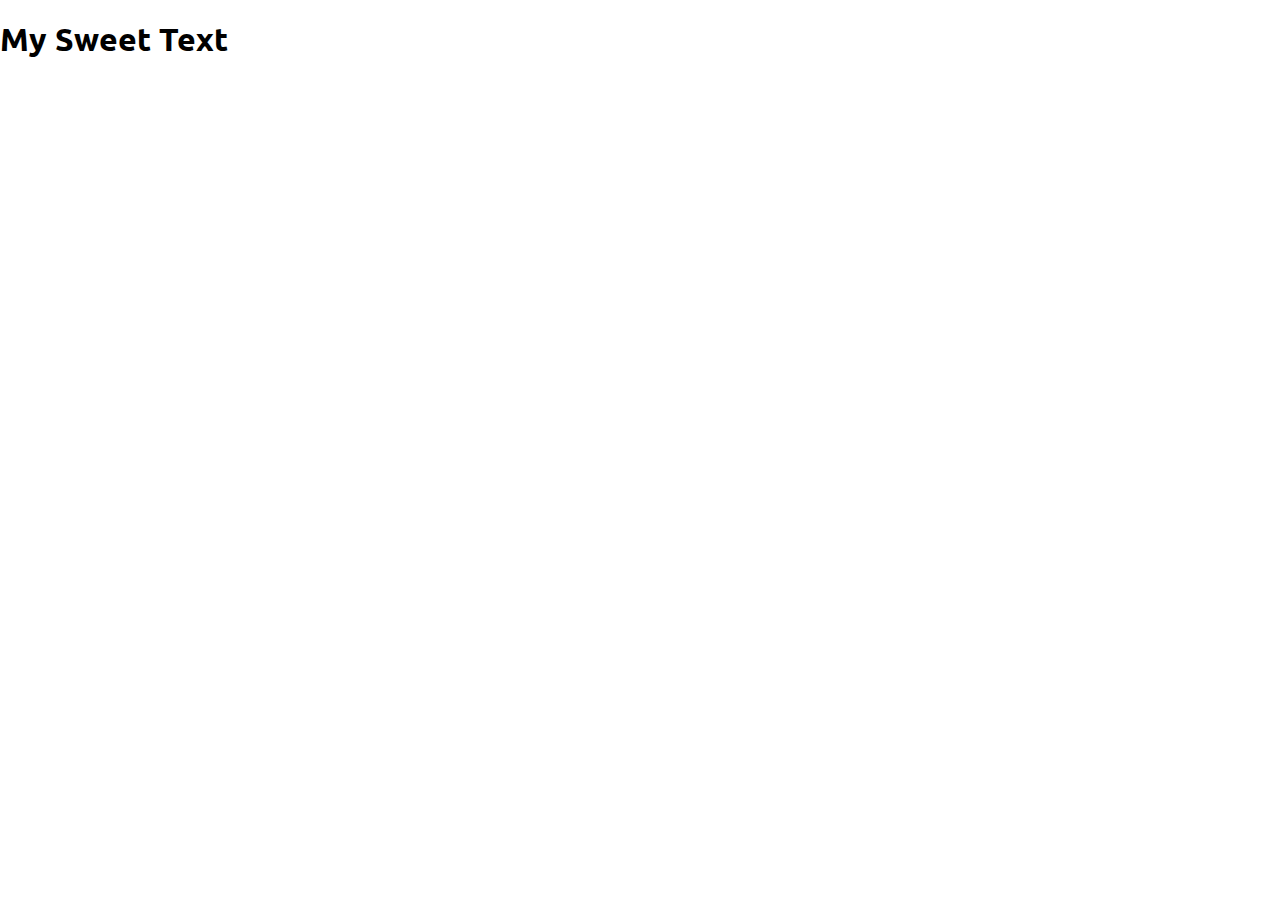
<file: access/index.html>
<!DOCTYPE html>
<html lang="en">
<head>
    <meta charset="UTF-8">
    <meta name="viewport" content="width=device-width, initial-scale=1.0">
    <meta http-equiv="X-UA-Compatible" content="ie=edge">
    <link rel="stylesheet" href="normalize.css">
    <link rel="stylesheet" href="style.css">
    <title>Access training</title>
</head>

<body>
    <h1>My Sweet Text</h1>
</body>

</html>
</file>
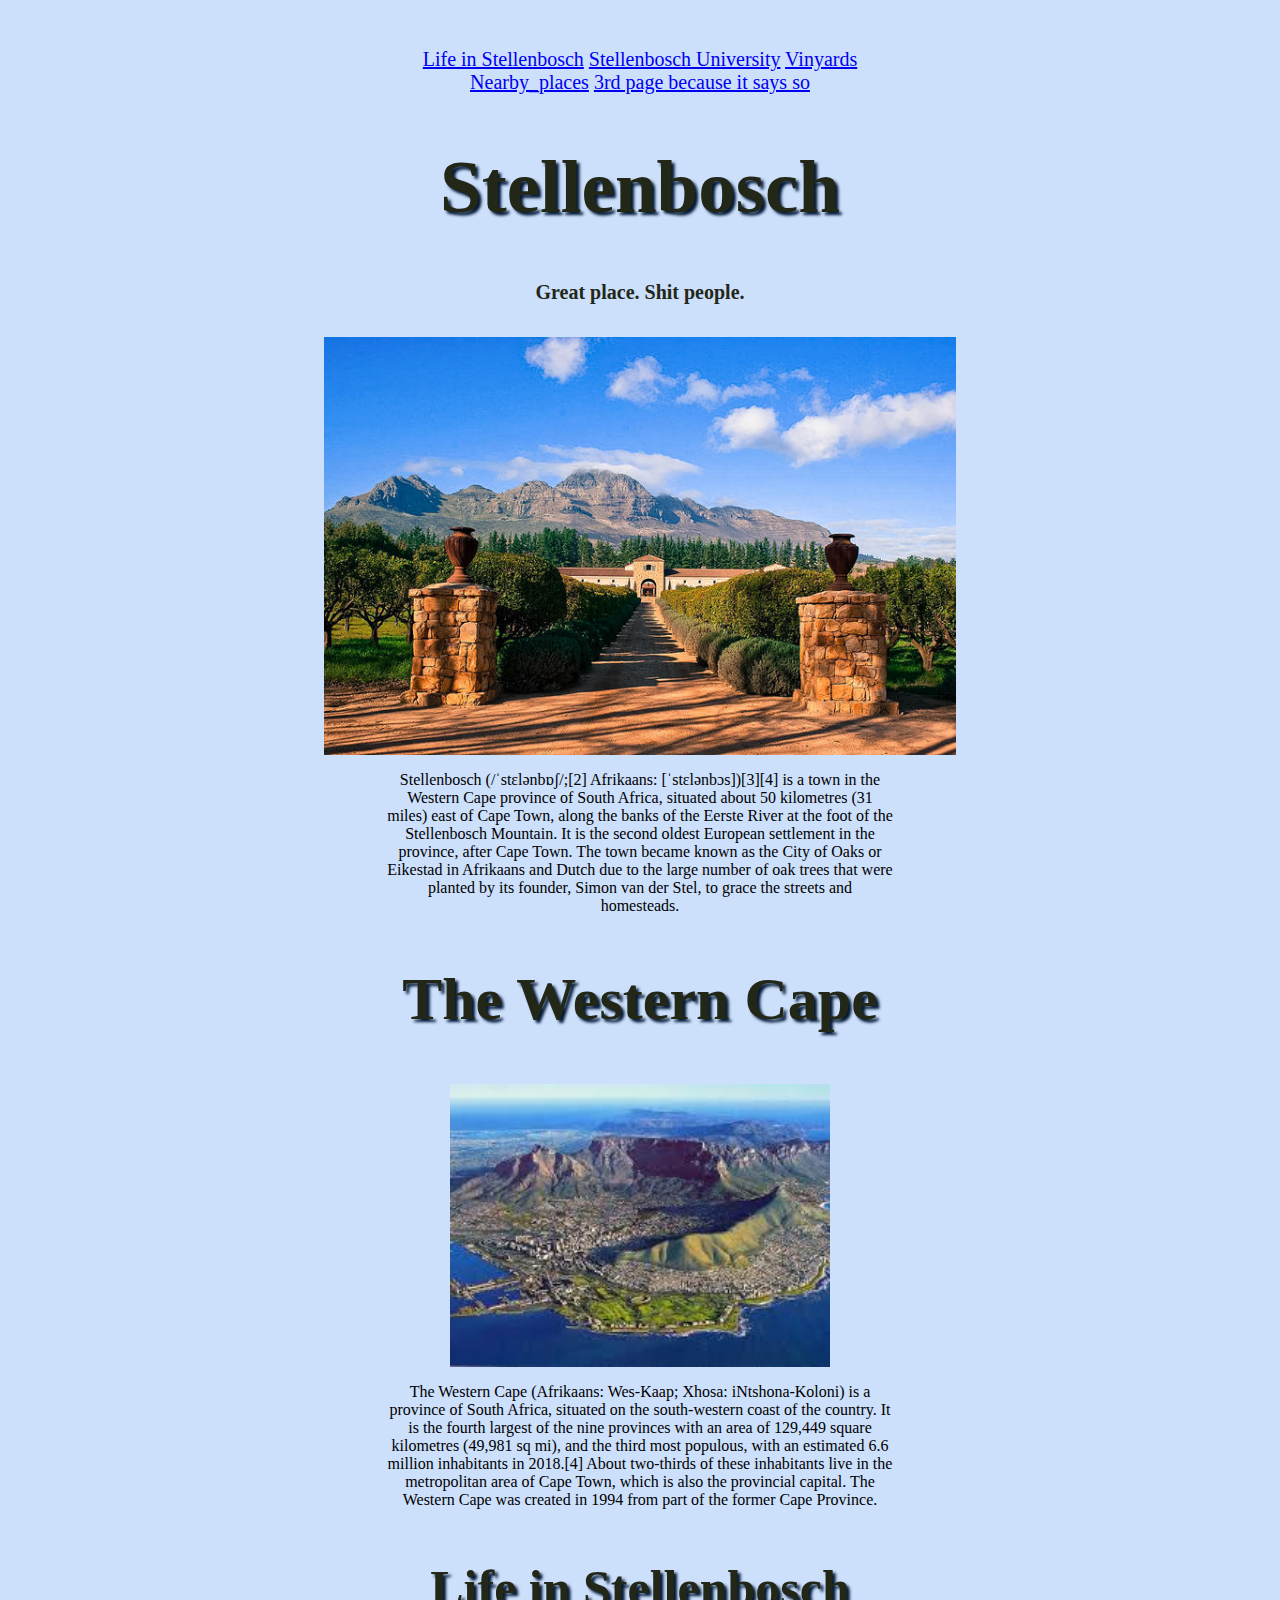
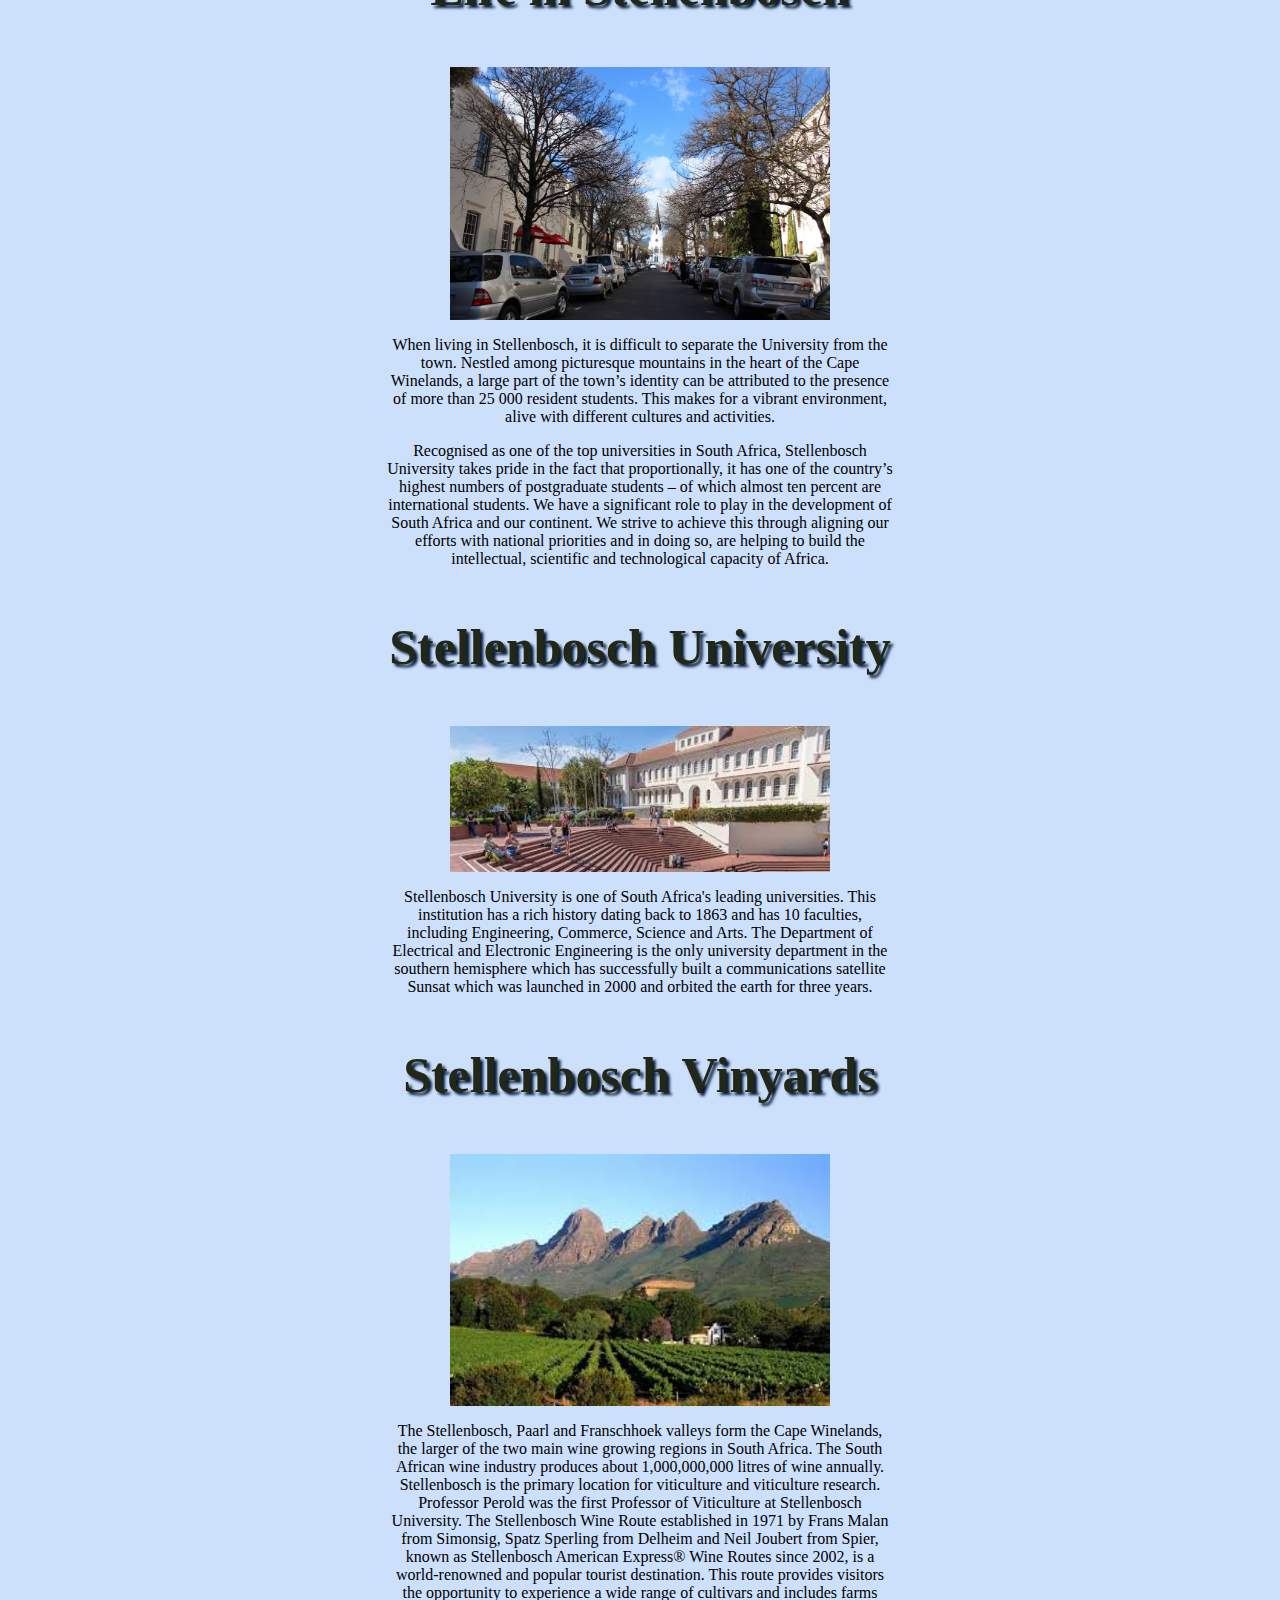
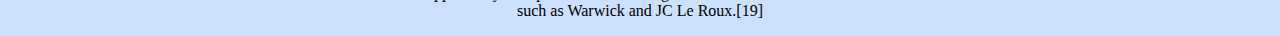
<file: HTML/index.html>
<!DOCTYPE html>
<html lang="en">
<head>
    <meta charset="UTF-8">
    <meta name="viewport" content="width=device-width, initial-scale=1.0">
    <meta http-equiv="X-UA-Compatible" content="ie=edge">
    <link rel="stylesheet" href="styles.css">
    
    <title>Stellenbosch</title>
</head>
<body>
    <header>
        <div>
        <a href="#life">Life in Stellenbosch</a>
        <a href="#uni">Stellenbosch University</a>
        <a href="#vinyards">Vinyards</a>
        </div>

        <div>
        <a href="nearby_places.html">Nearby_places</a>
        <a href="3rd_page.html">3rd page because it says so</a>
        </div>
    </header>

    
    <h1>Stellenbosch</h1>
    <h5>Great place. Shit people.</h5>
    <img id="hero" class="img" src="1.jpg">
    <p>Stellenbosch (/ˈstɛlənbɒʃ/;[2] Afrikaans: [ˈstɛlənbɔs])[3][4] is a town in the Western 
        Cape province of South Africa, situated about 50 kilometres (31 miles) east of Cape 
        Town, along the banks of the Eerste River at the foot of the Stellenbosch Mountain. 
        It is the second oldest European settlement in the province, after Cape Town. The town 
        became known as the City of Oaks or Eikestad in Afrikaans and Dutch due to the large 
        number of oak trees that were planted by its founder, Simon van der Stel, to grace the 
        streets and homesteads.</p>

    <h2>The Western Cape</h2>
    <img class="img" src="wc.jpeg">
    <p>The Western Cape (Afrikaans: Wes-Kaap; Xhosa: iNtshona-Koloni) is a province of South 
        Africa, situated on the south-western coast of the country. It is the fourth largest of 
        the nine provinces with an area of 129,449 square kilometres (49,981 sq mi), and the 
        third most populous, with an estimated 6.6 million inhabitants in 2018.[4] About 
        two-thirds of these inhabitants live in the metropolitan area of Cape Town, which is 
        also the provincial capital. The Western Cape was created in 1994 from part of the former
         Cape Province.</p>



    <h3 id="life">Life in Stellenbosch</h3>    
    <img class="img" src="2.jpg">

    <p>When living in Stellenbosch, it is difficult to separate the University from the town. 
        Nestled among picturesque mountains in the heart of the Cape Winelands, a large part 
        of the town’s identity can be attributed to the presence of more than 25 000 resident 
        students. This makes for a vibrant environment, alive with different cultures and 
        activities.</p>
    <p>
         Recognised as one of the top universities in South Africa, Stellenbosch University 
         takes pride in the fact that proportionally, it has one of the country’s highest numbers 
         of postgraduate students – of which almost ten percent are international students. We 
         have a significant role to play in the development of South Africa and our continent. 
         We strive to achieve this through aligning our efforts with national priorities and in 
         doing so, are helping to build the intellectual, scientific and technological capacity 
         of Africa.</p>

    <h3 id="uni">Stellenbosch University</h3>
    <img class="img" src="images (1).jpeg">
    <p>Stellenbosch University is one of South Africa's leading universities. This institution 
        has a rich history dating back to 1863 and has 10 faculties, including Engineering, 
        Commerce, Science and Arts. The Department of Electrical and Electronic Engineering is 
        the only university department in the southern hemisphere which has successfully built 
        a communications satellite Sunsat which was launched in 2000 and orbited the earth for 
        three years.</p>


    <h3 id="vinyards">Stellenbosch Vinyards</h3>
    <img class="img" src="v.jpeg">
    <p>The Stellenbosch, Paarl and Franschhoek valleys form the Cape Winelands, the larger of the 
        two main wine growing regions in South Africa. The South African wine industry produces 
        about 1,000,000,000 litres of wine annually. Stellenbosch is the primary location for 
        viticulture and viticulture research. Professor Perold was the first Professor of 
        Viticulture at Stellenbosch University. The Stellenbosch Wine Route established in 1971 
        by Frans Malan from Simonsig, Spatz Sperling from Delheim and Neil Joubert from Spier, 
        known as Stellenbosch American Express® Wine Routes since 2002, is a world-renowned and 
        popular tourist destination. This route provides visitors the opportunity to experience 
        a wide range of cultivars and includes farms such as Warwick and JC Le Roux.[19]</p>

</body>
</html>
</file>
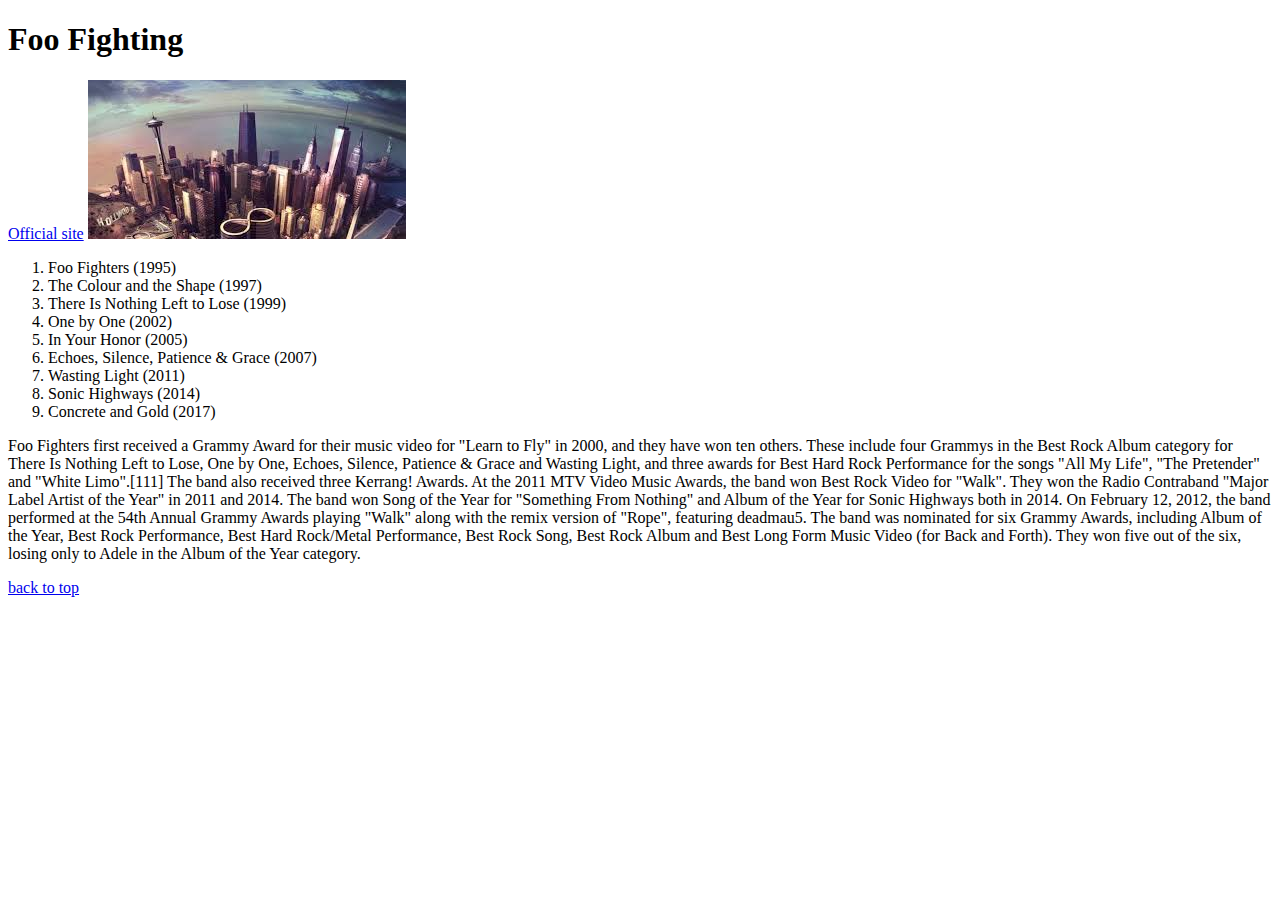
<file: my_first_site/index.html>
<!DOCTYPE html>
<html lang="en">
<head>
    <meta charset="UTF-8">
    <meta name="viewport" content="width=device-width, initial-scale=1.0">
    <meta http-equiv="X-UA-Compatible" content="ie=edge">
    <title>Foo Fighters - Fan page</title>
</head>
<body>
    <h1>Foo Fighting</h1>
    
    <a href="https://foofighters.com/" target="_blank">Official site</a>
    
    <img src = "Sonic_highways.jpeg" /> 

    <ol>
        <li>Foo Fighters (1995)</li>
        <li>The Colour and the Shape (1997)</li>
        <li>There Is Nothing Left to Lose (1999)</li>
        <li>One by One (2002)</li>
        <li>In Your Honor (2005)</li>
        <li>Echoes, Silence, Patience & Grace (2007)</li>
        <li>Wasting Light (2011)</li>
        <li>Sonic Highways (2014)</li>
        <li>Concrete and Gold (2017)</li>
    </ol>

    <p>Foo Fighters first received a Grammy Award for their music video for "Learn to Fly" in 2000, and they have won ten others. These include four Grammys in the Best Rock Album category for There Is Nothing Left to Lose, 
        One by One, Echoes, Silence, Patience & Grace and Wasting Light, and three awards for Best Hard Rock Performance 
        for the songs "All My Life", "The Pretender" and "White Limo".[111] The band also received three Kerrang! Awards. 
        At the 2011 MTV Video Music Awards, the band won Best Rock Video for "Walk". They won the Radio Contraband 
        "Major Label Artist of the Year" in 2011 and 2014. The band won Song of the Year for "Something From Nothing" 
        and Album of the Year for Sonic Highways both in 2014. On February 12, 2012, the band performed at the 
        54th Annual Grammy Awards playing "Walk" along with the remix version of "Rope", featuring deadmau5. The band was 
        nominated for six Grammy Awards, including Album of the Year, Best Rock Performance, Best Hard Rock/Metal 
        Performance, Best Rock Song, Best Rock Album and Best Long Form Music Video (for Back and Forth). 
        They won five out of the six, losing only to Adele in the Album of the Year category.</p>
    <a href="#">back to top</a>
</body>
</html>
</file>
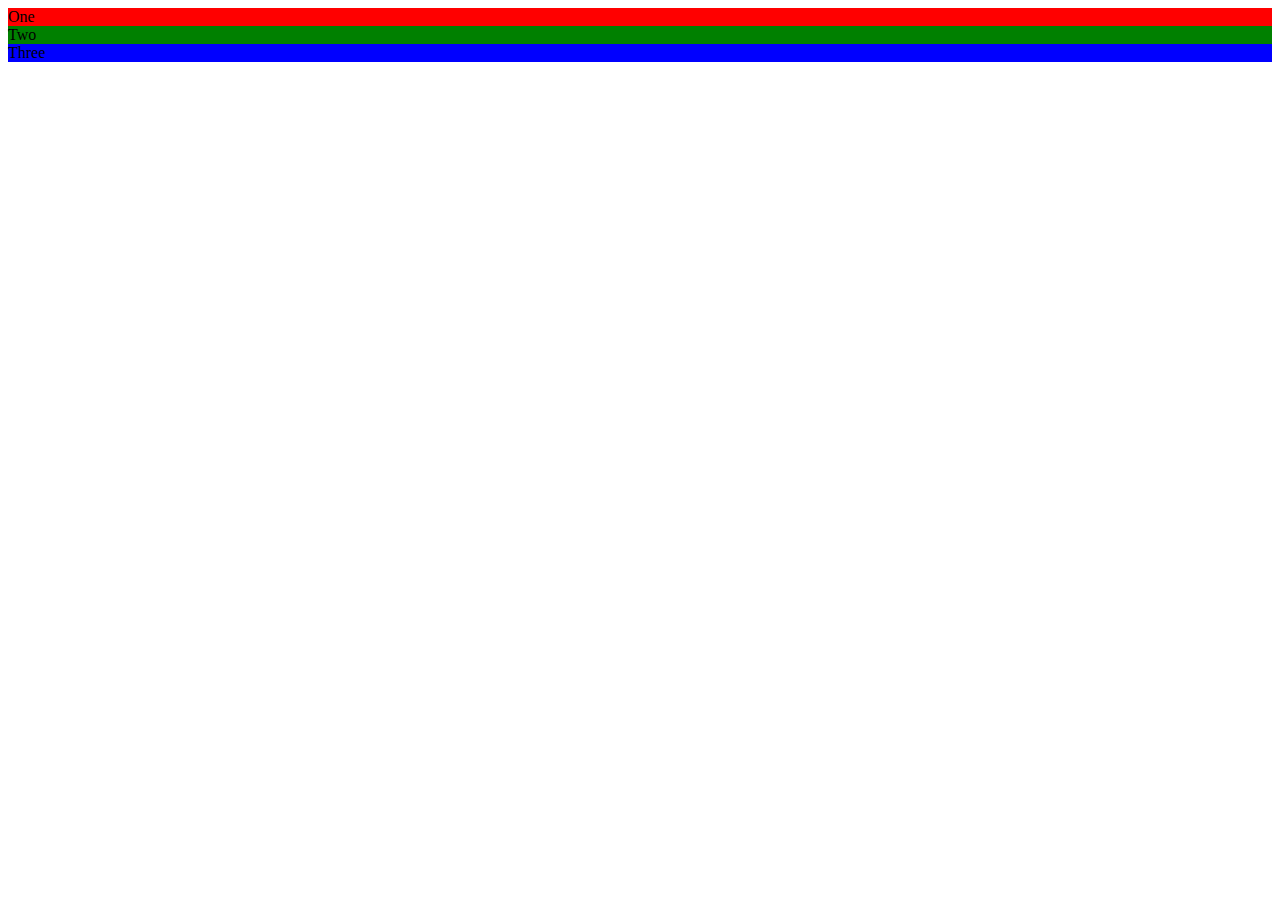
<file: CSS/fun_css/index.html>
<!DOCTYPE html>
<html lang="en">
<head>
    <meta charset="UTF-8">
    <meta name="viewport" content="width=device-width, initial-scale=1.0">
    <meta http-equiv="X-UA-Compatible" content="ie=edge">
    <link rel="stylesheet"  href="style.css"/>
    <title>#Vegan-Cat</title>
</head>

<body>
    <div id="one">One</div>   
    <div id="two">Two</div>    
    <div id="three">Three</div>        
</body>

</html>
</file>
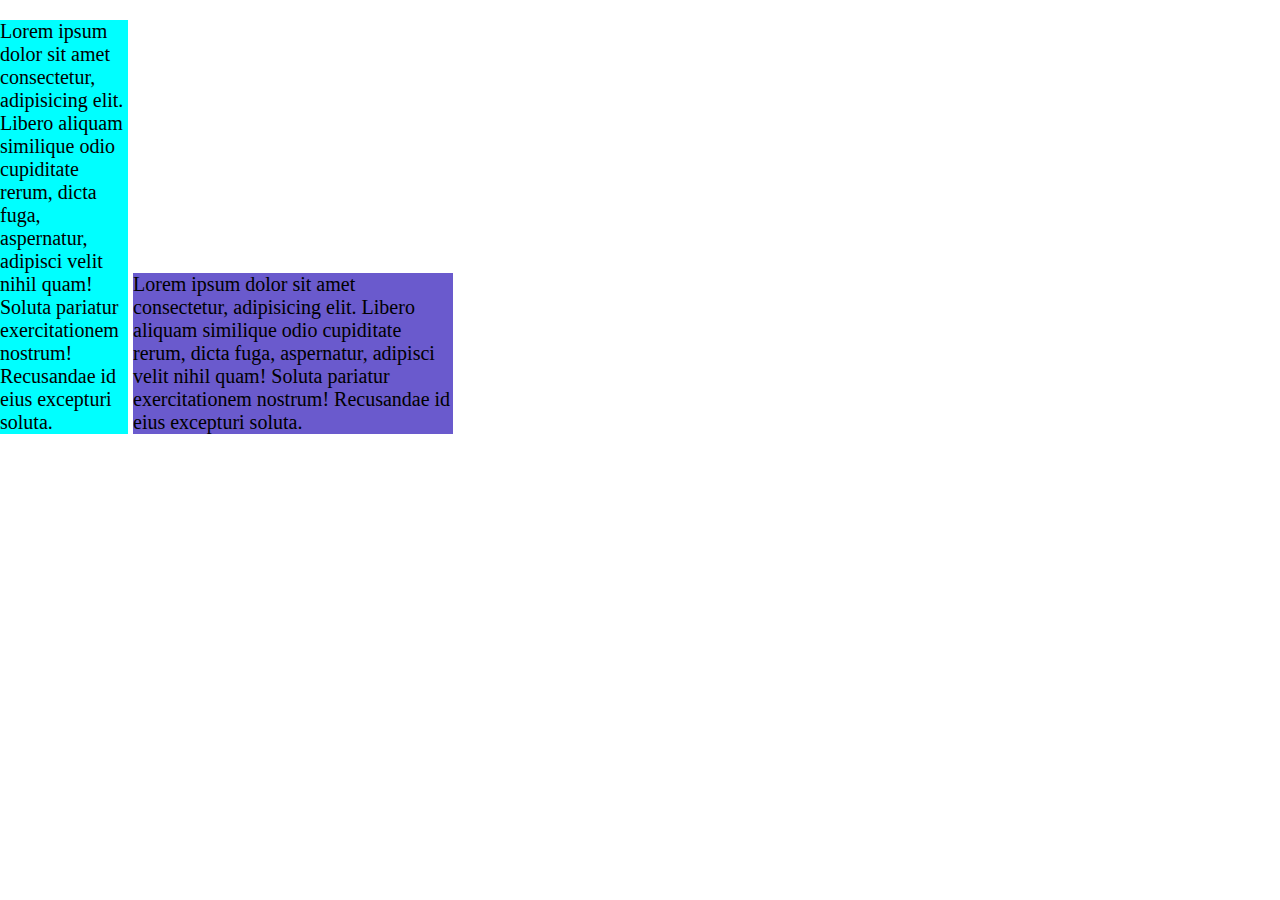
<file: CSS/layout/index.html>
<!DOCTYPE html>
<html lang="en">
<head>
    <meta charset="UTF-8">
    <meta name="viewport" content="width=device-width, initial-scale=1.0">
    <meta http-equiv="X-UA-Compatible" content="ie=edge">
    <link rel="stylesheet" href="normalize.css"/>
    <link rel="stylesheet" href="styles.css"/>
    <title>#Vegan Cat</title>
</head>
<body>
    <p class="one">Lorem ipsum dolor sit amet consectetur, adipisicing elit. Libero aliquam similique odio cupiditate rerum, dicta fuga, aspernatur, adipisci velit nihil quam! Soluta pariatur exercitationem nostrum! Recusandae id eius excepturi soluta.</p>
    <p class="two">Lorem ipsum dolor sit amet consectetur, adipisicing elit. Libero aliquam similique odio cupiditate rerum, dicta fuga, aspernatur, adipisci velit nihil quam! Soluta pariatur exercitationem nostrum! Recusandae id eius excepturi soluta.</p>

</body>
</html>


<!-- Inline can go into block -->
<!-- Block should NOT go into inline -->
</file>
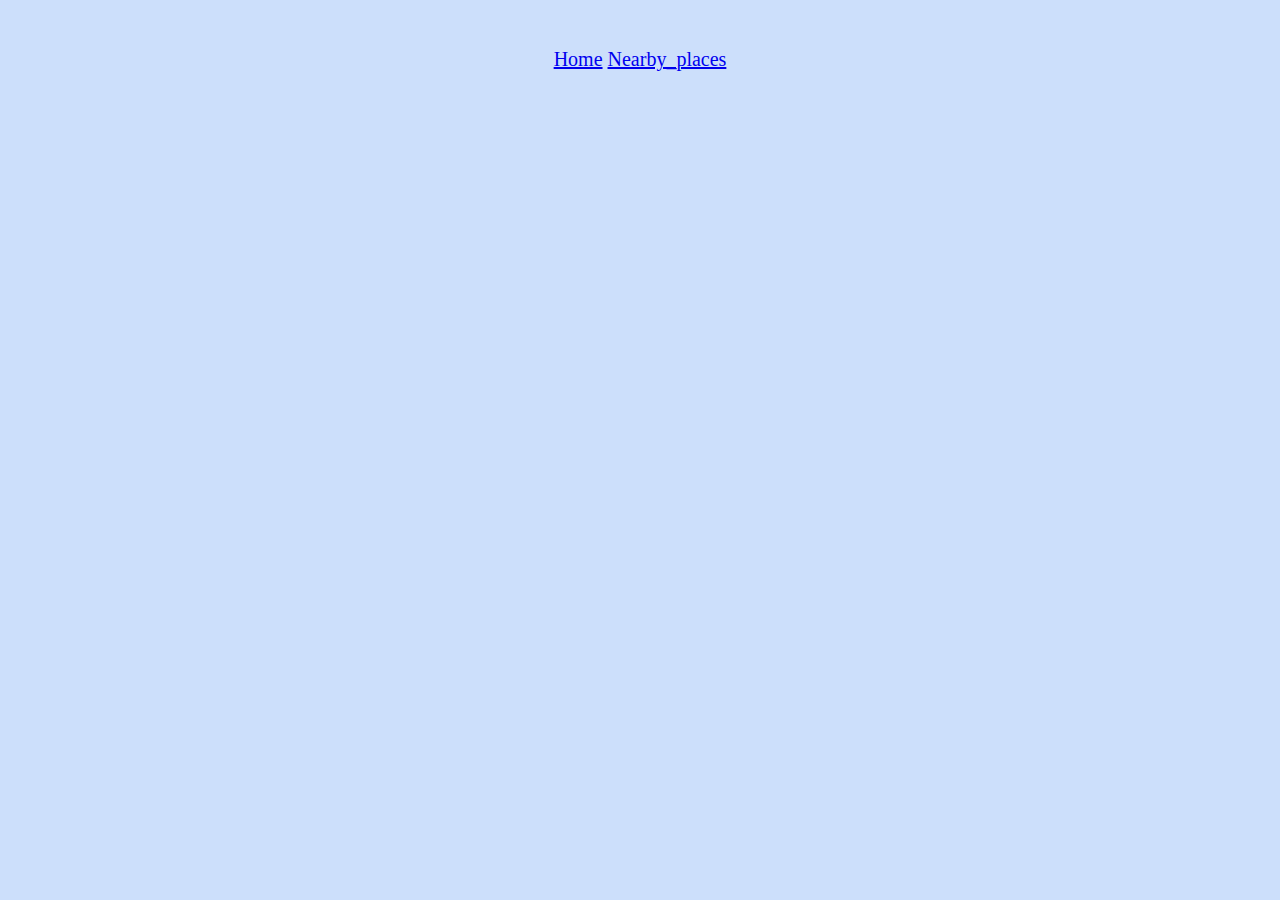
<file: HTML/3rd_page.html>
<!DOCTYPE html>
<html lang="en">
<head>
    <meta charset="UTF-8">
    <meta name="viewport" content="width=device-width, initial-scale=1.0">
    <meta http-equiv="X-UA-Compatible" content="ie=edge">
    <link rel="stylesheet" href="styles.css">

    <title>3rd page because I have to</title>
</head>
<body>
    <header>
        <div>
        <a href="index.html">Home</a>
        <a href="nearby_places.html">Nearby_places</a>
        </div>
    </header>
</body>
</html>
</file>
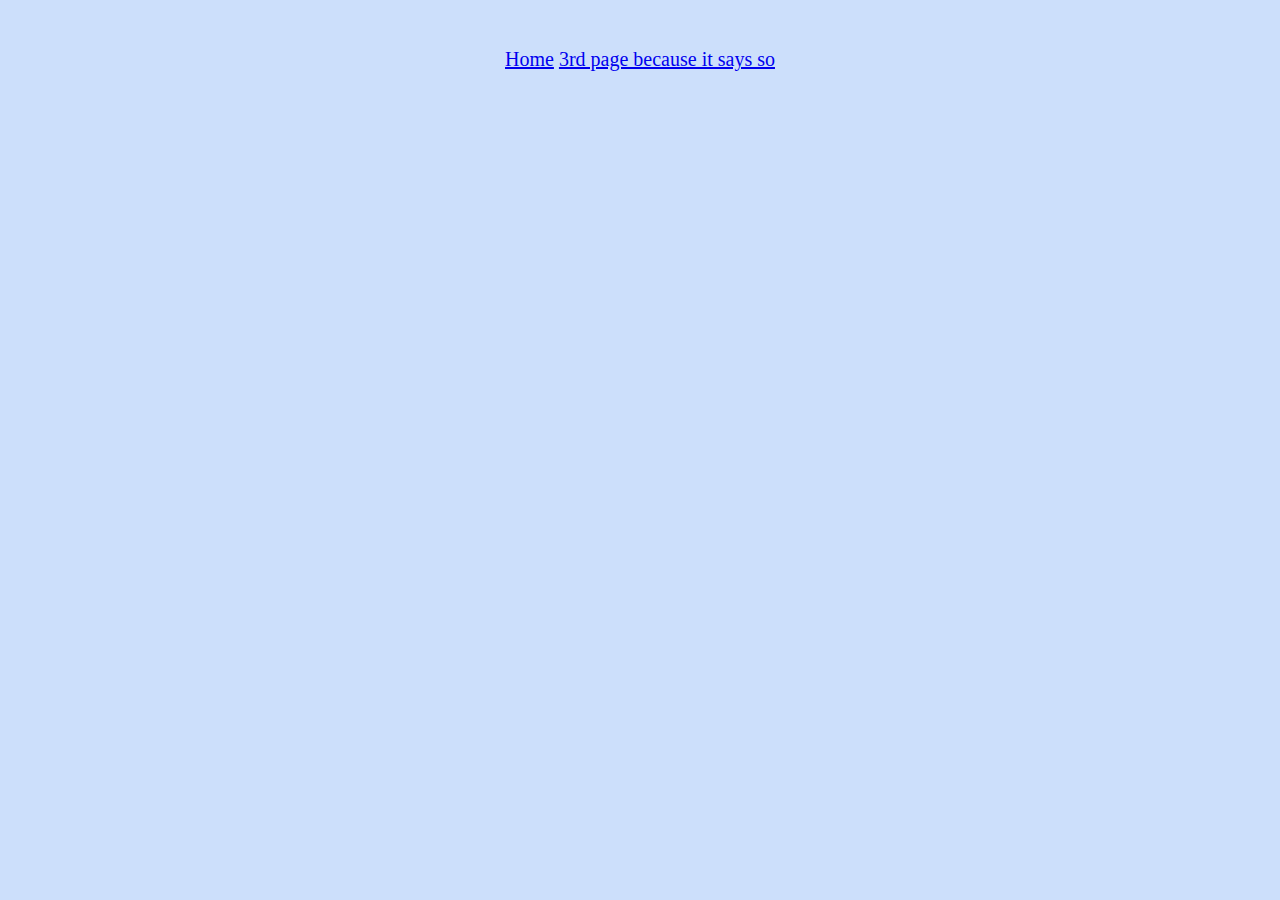
<file: HTML/nearby_places.html>
<!DOCTYPE html>
<html lang="en">
<head>
    <meta charset="UTF-8">
    <meta name="viewport" content="width=device-width, initial-scale=1.0">
    <meta http-equiv="X-UA-Compatible" content="ie=edge">
    <link rel="stylesheet" href="styles.css">
    <title>Nearby places</title>
</head>
<body>
    <header>
    <div>
    <a href="index.html">Home</a>
    <a href="3rd_page.html">3rd page because it says so</a>
    </div>
    </header>
</body>
</html>
</file>
<file: access/style.css>
@import url('https://fonts.googleapis.com/css?family=Ubuntu');

body {
    font-family: 'Ubuntu', cursive;
}

div {
    font-size: 20px;
}

#one {
    background-color: #ffb1b1;
}

#two {
    background-color:  #b6d7b6;
}

@media screen and (max-width: 599px) {
    #one {
        font-size: 40px;
    }
}

@media screen and (min-width: 599px) {
    #two {
        font-size: 40px;
    }
}
</file>
<file: HTML/styles.css>
body {
    background-color:rgba(157, 193, 247, 0.521);
}
header{
    text-align: center;
    padding-top: 40px;
    list-style-type: none;
    font-size: 20px;
}
.img {
    display: block;
    margin-left: auto;
    margin-right: auto;
    width: 30%;
    box-shadow: 0 0 8px white inset;
  }

#hero.img {
    width: 50%;
}

h1 {
    color: #222718;
    font-style: "cursive";
    font-size: 75px;
    text-align: center;
    text-shadow:3px 3px 3px rgb(0, 24, 54);
}

h2 {
    color: #222718;
    font-style: "cursive";
    font-size: 60px;
    text-align: center;
    text-shadow:3px 3px 3px rgb(0, 24, 54);
}

h3 {
    color: #222718;
    font-style: "cursive";
    font-size: 50px;
    text-align: center;
    text-shadow:3px 3px 3px rgb(0, 24, 54);
}

h5 {
    color: #222718;
    font-style: "cursive";
    font-size: 20px;
    text-align: center;
}

p {
    text-align: center;
    max-width: 40%;
    display: block;
    margin-left: auto;
    margin-right: auto;
}
</file>
<file: CSS/fun_css/style.css>
/* @keyframes colorful-text {
    0% {color: white;}
    100% {color: blueviolet}
}

#container {
    width: 300px;
    height: 300px;
    background-image: url('https://bit.ly/2MJ9T1A');
    background-position: center;
    background-size: auto 100%;
    background-repeat: no-repeat;
    /* box-shadow: 5px 5px 5px 2px black; */
    /* margin: auto;
    transition: all 3s ease 0s;
    transform: rotate(0deg); */
/* }

#container:hover {
    background-size: auto 200%;
    transform: rotate(180deg)
}

#container div {
    width: 100%; */
    /* height: 100%; */
    /* background-color: rgba(63,81,181, 0.4); */
    /* background-image: radial-gradient(red, transparent) */
/* }

h1 {
    text-align: center;
    color: azure;
    font-size: 50px;
    margin: 0;
    position: relative;
    top: 30%;
    text-shadow: 2px 2px black;

} */ 
#container {
    display: flex;
    justify-content: center;
}

#container div {
    flex: 1;
}

#one {
    background-color: red;
}

#two {
    background-color: green;
}

#three {
    background-color: blue;
}
</file>
<file: CSS/layout/styles.css>
/* p {
    padding: 0px;
    margin: 0px;
}

#container div {
    display: inline-block;
}

#group1 {
    padding-left: 20px;
    background-color: rgba(137, 43, 226, 0.322);
    border: 5px solid seagreen;
    margin: 30px;
} */

/* img {
    display: inline;
} */

/* #cat2 {
    position: fixed;
    top: 75px;
    left: 75px;
} */


/* div {
    width: 200px;
    height: 200px;
    display: inline-block;
    top: 0px;
    
}

#One {
    background-color: red;
    left: 0px;
}

#Two {
    background-color: green;
    left: 100px;
}
#Three {
    background-color: blue;
    left: 200px;
    float: right;
}
#Four {
    background-color: purple;
    left: 300px;
    
} */
body {
    font-size: 20px;
}


p {
    font-size: 1em;
    display: inline-block;
}

.one {
    width: 10%;
    background-color: aqua;
}

.two {
    width: 25%;
    background-color: slateblue;
}
</file>
